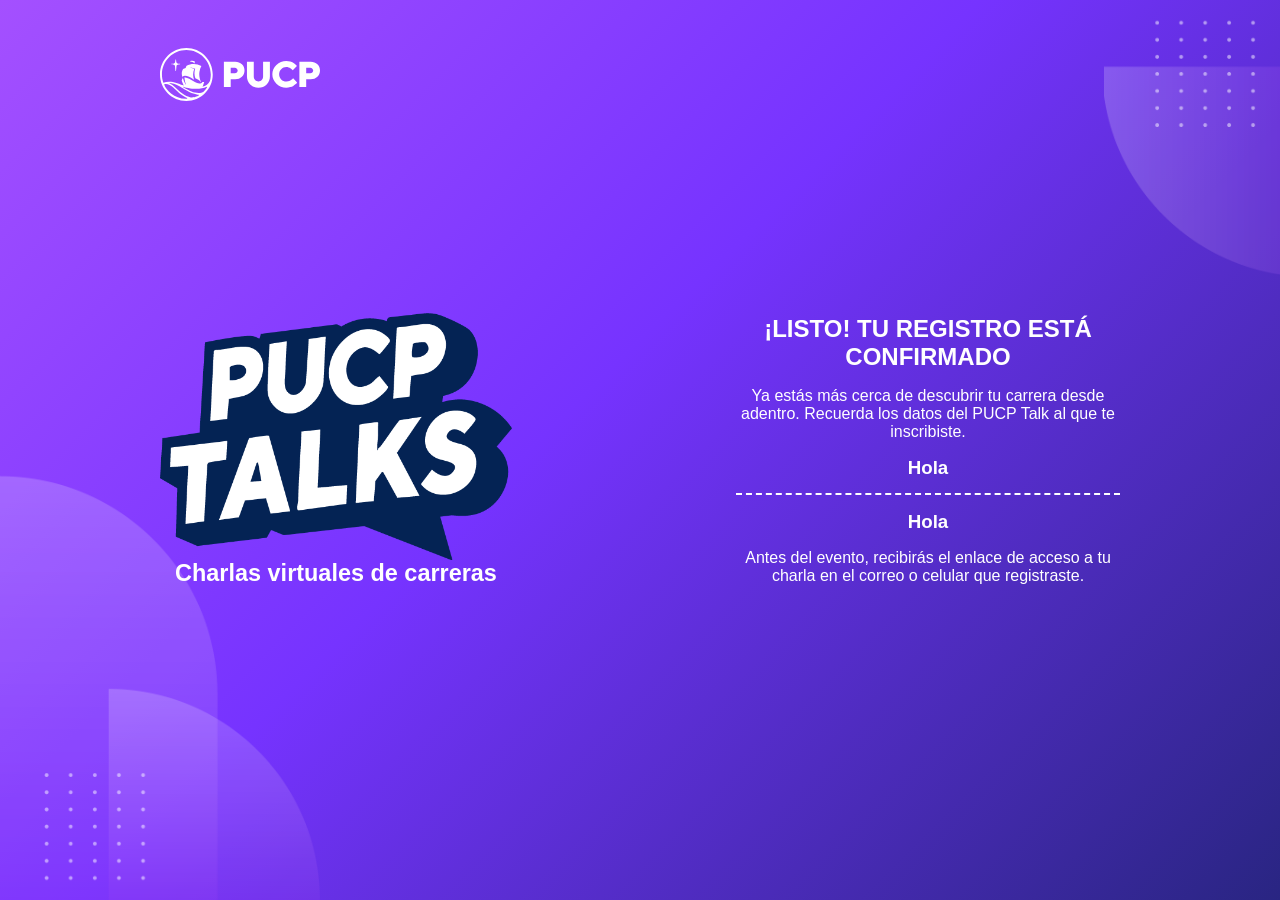
<file: pucp-talks-gracias/index.html>
<!DOCTYPE html>
<html lang="en">
<head>
    <meta charset="UTF-8">
    <meta name="viewport" content="width=device-width, initial-scale=1.0">
    <title>Document</title>
    <link rel="stylesheet" href="style.css">
</head>
<body>
    <div class="pucp-landing-wrapper">
        <div class="bloque1">
            <img class="icon1-top" src="bloque1-icon3.png" alt="">
            <img class="icon1-bottom" src="bloque1-icon1.png" alt="">
            <div class="bloque1Container">
                <div class="logo">
                    <img src="logo_pro.svg" alt="">
                </div>
                <div class="bloque1ContainerText">
                    <img src="bloque1-top.png" alt="">
                    <h3>Charlas virtuales de carreras</h3>
                </div>
                <div class="bloque1ContainerForm">
                    <h2>¡LISTO! TU REGISTRO ESTÁ CONFIRMADO</h2>
                    <p>Ya estás más cerca de descubrir tu carrera desde adentro. Recuerda los datos del PUCP Talk al que te inscribiste.</p>
                    <div class="bloque1Ct">
                        <h3 id="carrera">Hola</h3>
                        <div><span></span></div>
                        <h3 id="Fecha">Hola</h3>
                    </div>
                    <p>Antes del evento, recibirás el enlace de acceso a tu charla en el correo o celular que registraste.</p>
                </div>
            </div>
        </div>
    </div>
    <script src="script.js"></script>
</body>
</html>
</file>
<file: pucp-talks-gracias/style.css>
*{
    padding: 0;
    font-family: "TTNorms2", sans-serif;
    margin: 0;
    box-sizing: border-box;
}

html {
    scroll-behavior: smooth;
}

:root {
    --azul: #042354;
    --azul-claro: #2841dd;
    --naranja: #fe8512;
    --morado-claro: #a449f9;
    --morado: #292992;

    --texto-96: clamp(2rem, 1.5rem + 2.5vw, 4.3rem);
    --texto-72: clamp(1.75rem, 1.425rem + 1.625vw, 3.175rem);
    --texto-69: clamp(1.625rem, 1.3rem + 1.61vw, 3.03rem);
    --texto-40: clamp(1.125rem, 0.975rem + 0.75vw, 1.675rem);
    --texto-37: clamp(1.06rem, 0.93rem + 0.67vw, 1.53rem);
    --texto-35: clamp(1rem, 0.87rem + 0.64vw, 1.44rem);

    --padding-mobile: 3rem;
    --width-1250: 60rem;
}

p, h1, h2, h3, h4, h5 {
    margin: 0;
    padding: 0;
    /* Desactiva las ligaduras estándar y discrecionales */
    font-variant-ligatures: none;
    -webkit-font-variant-ligatures: none; /* Prefijo importante para Safari/iOS */
    
    /* Soporte adicional por si el navegador ignora la regla anterior */
    font-feature-settings: "liga" 0, "dlig" 0;
    -webkit-font-feature-settings: "liga" 0, "dlig" 0;
}

.pucp-landing-wrapper {
    position: relative;
}

.bloque1 {
    background: linear-gradient(135deg, #a450ff 0%, #7633ff 45%, #292582 100%);
    padding: var(--padding-mobile);
    overflow: hidden;
    position: relative;
}

.icon1-top {
    width: 20rem;
    position: absolute;
    top: 10rem;
    right: -2rem;
} 

.icon1-bottom {
    width: 20rem;
    position: absolute;
    bottom: 0rem;
    left: 0;
}

.bloque1Container {
    width: 100%;
    display: flex;
    flex-direction: column;
    row-gap: 2rem;
    position: relative;
}

.bloque1Container .logo {
    top: 0;
    width: 100%;
    display: flex;
    justify-content: center;
}

.bloque1Container .logo img {
    width: 10rem;
    height: auto;
}

.bloque1ContainerText {
    display: flex;
    flex-direction: column;
    justify-content: center;
    align-items: center;
}

.bloque1ContainerText img {
    width: 18rem;
    height: auto;
}

.bloque1ContainerText h3 {
    font-size: var(--texto-37);
    color: white;
}

.bloque1ContainerText span {
    background-color: var(--azul);
    color: white;
    padding: .8rem;
    margin-top: 1rem;
    border-top-right-radius: 2rem;
    border-bottom-right-radius: 2rem;
    line-height: 1.5rem;
}

.bloque1ContainerForm {
    padding: 1rem;
    display: flex;
    flex-direction: column;
    text-align: center;
    color: white;
    border-radius: 1rem;
    row-gap: 1rem;
    position: relative;
    padding-bottom: 3rem;
}

.bloque1Ct div {
    /* background-color: red; */
    height: 2rem;
    width: 100%;
    display: flex;
}

.bloque1Ct div span {
    /* background-color: green; */
    height: 50%;
    width: 100%;
    border-bottom: 2px dashed white;
}


@media (min-width: 1024px) {

    .bloque1 {
        height: 100vh;
    }

    .bloque1Container .logo {
        position: absolute;
        justify-content: flex-start;
    }

    .bloque1Container {
        flex-direction: row;
        justify-content: space-between;
    }

    .bloque1ContainerText img {
        width: 22rem;
    }

    .bloque1ContainerText span {
        font-size: var(--texto-37);
        width: 20rem;
    }

    .bloque1ContainerForm {
        width: 24rem;
        height: 100%;
        min-height: auto;
        padding: 0;
        justify-content: center;
        border: none;
        background: none;
        box-shadow: none;
    } 

    .bloque1ContainerForm__content {
        background: rgba(255, 255, 255, 0.1);
        backdrop-filter: blur(5px);
        box-shadow: 0 4px 30px rgba(0, 0, 0, 0.1);
        padding: 2rem;
        border-radius: 2rem;
        border: 2px solid var(--naranja);
    }

    .bloque1ContainerForm .double__form {
        flex-direction: row;
        column-gap: 1rem;
    }

    .authorization p {
        font-size: .8rem;
    }

    .bloque1ContainerForm form {
        align-items: center;
    }

    .bloque1ContainerForm form button {
        width: 15rem;
        padding: .4rem 2.5rem .4rem 1rem;
    }

    .bloque2ContainerText {
        flex-direction: row;
        column-gap: 1rem;
    }

    .bloque2ContainerText img {
        display: flex;
        width: 20rem;
        height: auto;
    }

    .bloque2ContainerInfo {
        justify-content: center;
        align-items: center;
    }

    .bloque2ContainerInfo button {
        width: 25rem;
        padding: .5rem 2.5rem .5rem 1rem;
    }

    .bloque3Carreras__lupa {
        width: 24rem;
    }

    .bloque3Separator {
        width: 40rem;
    }

    .bloque3InfoCards {
        flex-direction: row;
        column-gap: 1rem;
    }

    .bloque3Info h5 {
        font-size: var(--texto-40);
    }

    .bloque3Info button {
        width: 14rem;
        padding: .4rem 2.5rem .4rem 1rem;
    }

    .bloque3CarrerasContent {
        row-gap: 1.5rem;
    }

    .bloque3CarrerasContent__ct--content {
        display: flex;
        flex-direction: row;
        column-gap: 1rem;
    }

    .bloque3CarrerasContent__ct--content > div {
        width: 32%;
    }

    .bloque3CarrerasContent__ct {
        width: 55rem;
        column-gap: 1rem;
        display: flex;
        flex-direction: row;
    }

    .icon1-top {
        width: 13rem;
        top: 1rem;
    }

    .bloque3Carreras button {
        padding: .4rem 2.5rem .4rem 1rem;
    }

    .bloque3InfoCards__item:hover .bloque3InfoCards__item--front {
        transform: rotateY(-180deg);
    }

    .bloque3InfoCards__item:hover .bloque3InfoCards__item--back {
        transform: rotateY(0deg);
    }

    .bloque3CarrerasContent__ct--fecha {
        background: linear-gradient(to bottom, #2b2273 0%, #9b4dff 100%);
        box-shadow: -2px 0 10px rgba(0, 0, 0, 0.2);
        display: flex;
        align-items: center;
        justify-content: center;
        width: 2.5rem;
        border-radius: 0;
        border-top-left-radius: 1rem;
        border-bottom-left-radius: 1rem;
        height: 21rem;
    }

    .bloque3CarrerasContent__ct--fecha h3 {
        transform: rotate(-90deg);
        white-space: nowrap;
    }
}

@media (min-width: 1200px) {
    .bloque1,
    .bloque2,
    .bloque3,
    .bloque4 {
        display: flex;
        justify-content: center;
    }
    .bloque1Container,
    .bloque2Container,
    .bloque3Container,
    .bloque4Container {
        width: var(--width-1250);
    }
    .bloque3Separator {
        width: 50rem;
    }
    .bloque3InfoCards__item--front h4 {
        font-size: var(--texto-35);
    }
    .bloque3CarrerasContent__ct--content > div {
        width: 33%;
    }
    .bloque3Info p {
        font-size: 1.3rem;
    }
}

@media (min-width: 1300px) {
    .bloque3CarrerasContent__ct {
        width: 65rem;
    }
}
</file>
